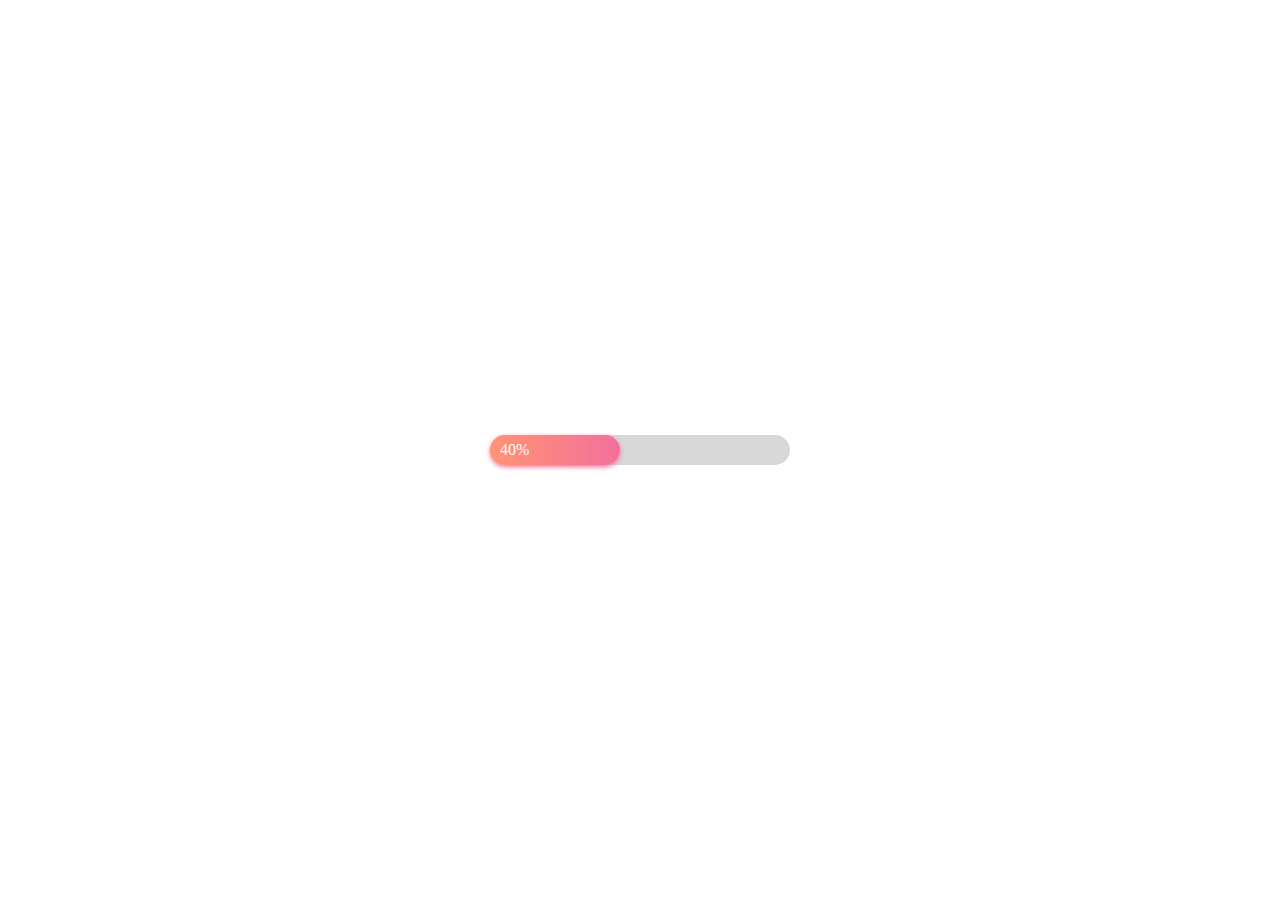
<file: 21Aug2020/index.html>
<!DOCTYPE html>
<html lang="en">

<head>
    <meta charset="UTF-8">
    <meta name="viewport" content="width=device-width, initial-scale=1.0">
    <meta http-equiv="X-UA-Compatible" content="ie=edge">
    <title>Document</title>

    <style>
        body {
            display: flex;
            align-items: center;
            justify-content: center;
            height: 100vh;
            margin: 0;
        }

        .progress {
            background-color: #d8d8d8;
            border-radius: 20px;
            height: 30px;
            width: 300px;
        }

        .progress__done {
            background: linear-gradient(to left, #F2709C, #FF9472);
            height: 100%;
            /* background-color: orange; */
            border-radius: 30px;
            color: white;
            display: flex;
            align-items: center;
            justify-items: center;
            width: 0;
            opacity: 0;
            box-shadow: 0 3px 3px -5px #F2709C, 0 2px 5px #F2709C;
            transition: 1s ease;
        }
    </style>
</head>

<body>
    <div class="progress">
        <div class="progress__done" data-done=40>
            <p>40%</p>
        </div>
    </div>

    <script>
        const progress = document.querySelector('.progress__done');

        setTimeout(() => {
            progress.style.width = progress.getAttribute('data-done') + '%';
            progress.style.opacity = 1;
            progress.style.paddingLeft = '10px'
        }, 500)

    </script>
</body>


</html>
</file>
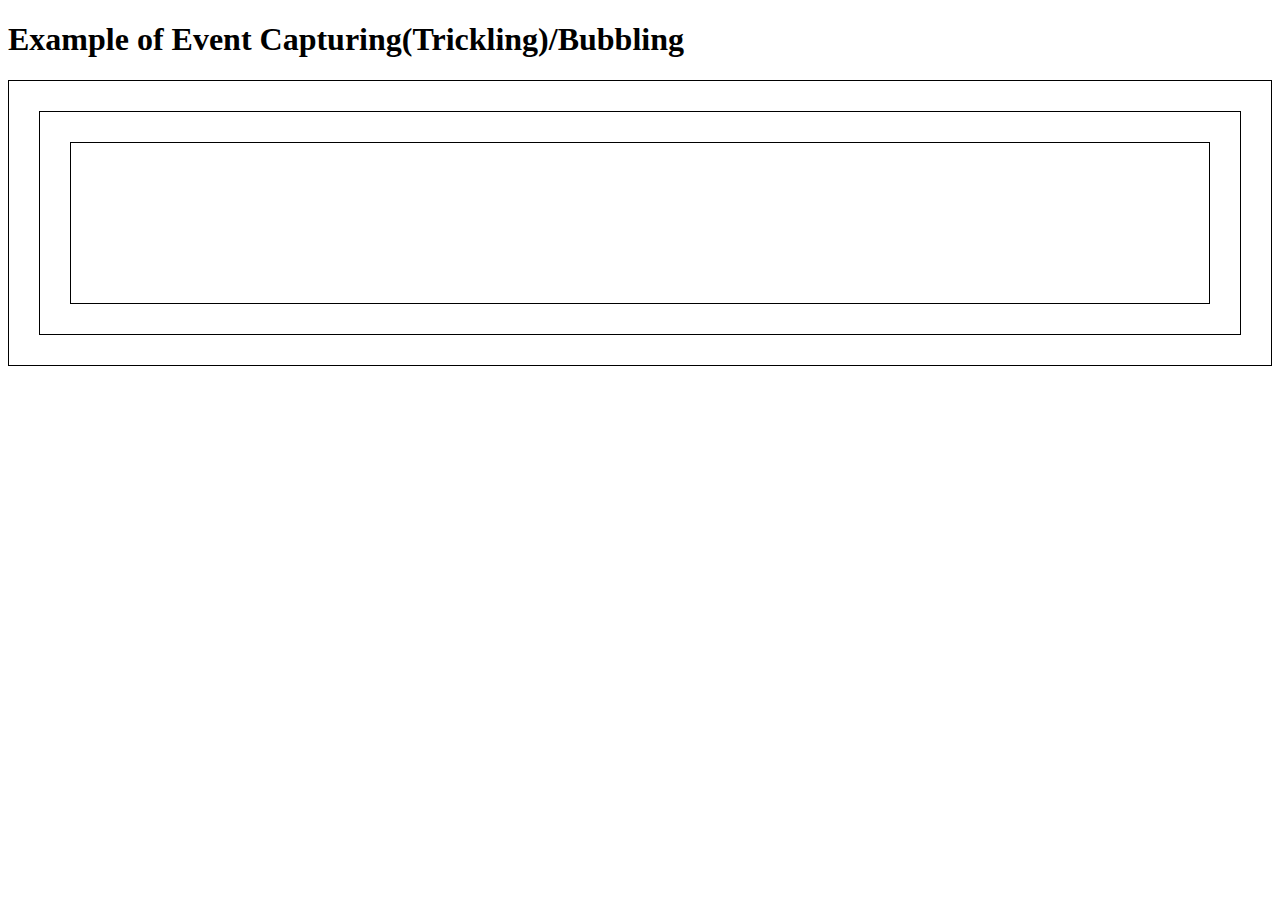
<file: day10/index.html>
<!DOCTYPE html>
<html lang="en">

<head>
    <meta charset="UTF-8">
    <meta name="viewport" content="width=device-width, initial-scale=1.0">
    <meta http-equiv="X-UA-Compatible" content="ie=edge">
    <title>Document</title>

    <style>
        div {
            min-height: 100px;
            min-width: 100px;
            border: 1px solid black;
            padding: 30px;
        }
    </style>
</head>

<body>
    <h1>Example of Event Capturing(Trickling)/Bubbling</h1>
    <div id="grand-parent">
        <div id="parent">
            <div id="child">

            </div>
        </div>
    </div>

    <script>
        document.querySelector('#grand-parent')
            .addEventListener('click', (e) => {
                console.log('Grand-parent');
                e.stopPropagation();
            }, true);

        document.querySelector('#parent')
            .addEventListener('click', (e) => {
                console.log('Parent');
                // e.stopPropagation();
            }, true);

        document.querySelector('#child')
            .addEventListener('click', (e) => {
                console.log('Child');
                // e.stopPropagation();
            }, true);
    </script>
</body>

</html>
</file>
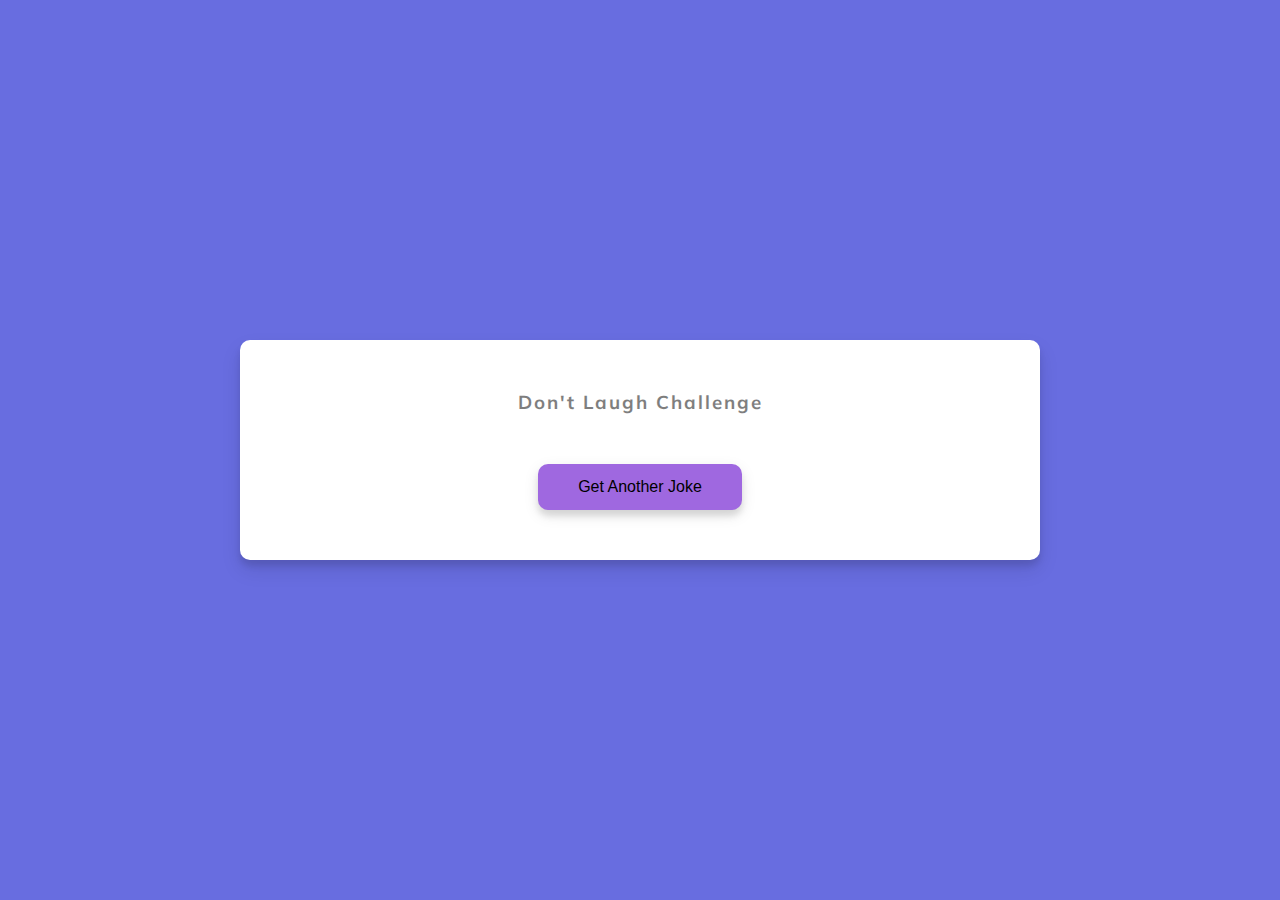
<file: day2/index.html>
<!DOCTYPE html>
<html lang="en">

<head>
    <meta charset="UTF-8">
    <meta name="viewport" content="width=device-width, initial-scale=1.0">
    <meta http-equiv="X-UA-Compatible" content="ie=edge">
    <title>Document</title>

    <style>
        @import url('https://fonts.googleapis.com/css?family=Muli&display=swap');

        * {
            box-sizing: border-box;
        }

        body {
            background-color: #686de0;
            font-family: 'Muli', sans-serif;
            display: flex;
            align-items: center;
            justify-content: center;
            height: 100vh;
            margin: 0;
        }

        .container {
            background-color: #fff;
            border-radius: 10px;
            padding: 50px 20px;
            max-width: 100%;
            width: 800px;
            text-align: center;
            box-shadow: 0 10px 20px rgba(0, 0, 0, 0.1),
                0 6px 6px rgba(0, 0, 0, 0.1);
        }

        h3 {
            margin: 0;
            letter-spacing: 2px;
            opacity: 0.5;
        }

        .joke {
            font-size: 30px;
            line-height: 40px;
            margin: 50px auto;
            max-width: 600px;
        }

        .btn {
            background-color: #9f68e0;
            border: 0;
            border-radius: 10px;
            box-shadow: 0 5px 15px rgba(0, 0, 0, 0.1),
                0 6px 6px rgba(0, 0, 0, 0.1);
            padding: 14px 40px;
            font-size: 16px;
            cursor: pointer;
        }

        .btn:active {
            transform: scale(0.98);
        }

        .btn:focus {
            outline: 0;
        }
    </style>
</head>

<body>
    <div class="container">
        <h3>Don't Laugh Challenge</h3>

        <div id="joke" class="joke">
        </div>

        <button id="get_joke" class="btn">
            Get Another Joke
        </button>
    </div>

    <script>
        const jokeEl = document.getElementById('joke');
        const jokeBtn = document.getElementById('get_joke');
        async function getJoke() {
            //call api 
            const jokeRes = await fetch('https://icanhazdadjoke.com/', {
                headers: {
                    'Accept': 'application/json'
                }
            })
            const joke = await jokeRes.json();
            console.log(joke)
            jokeEl.innerHTML = joke.joke;
            //set new joke
        }
        jokeBtn.addEventListener('click', getJoke)

        window.addEventListener('DOMContentLoaded', () => {
            getJoke();
        })
    </script>
</body>

</html>
</file>
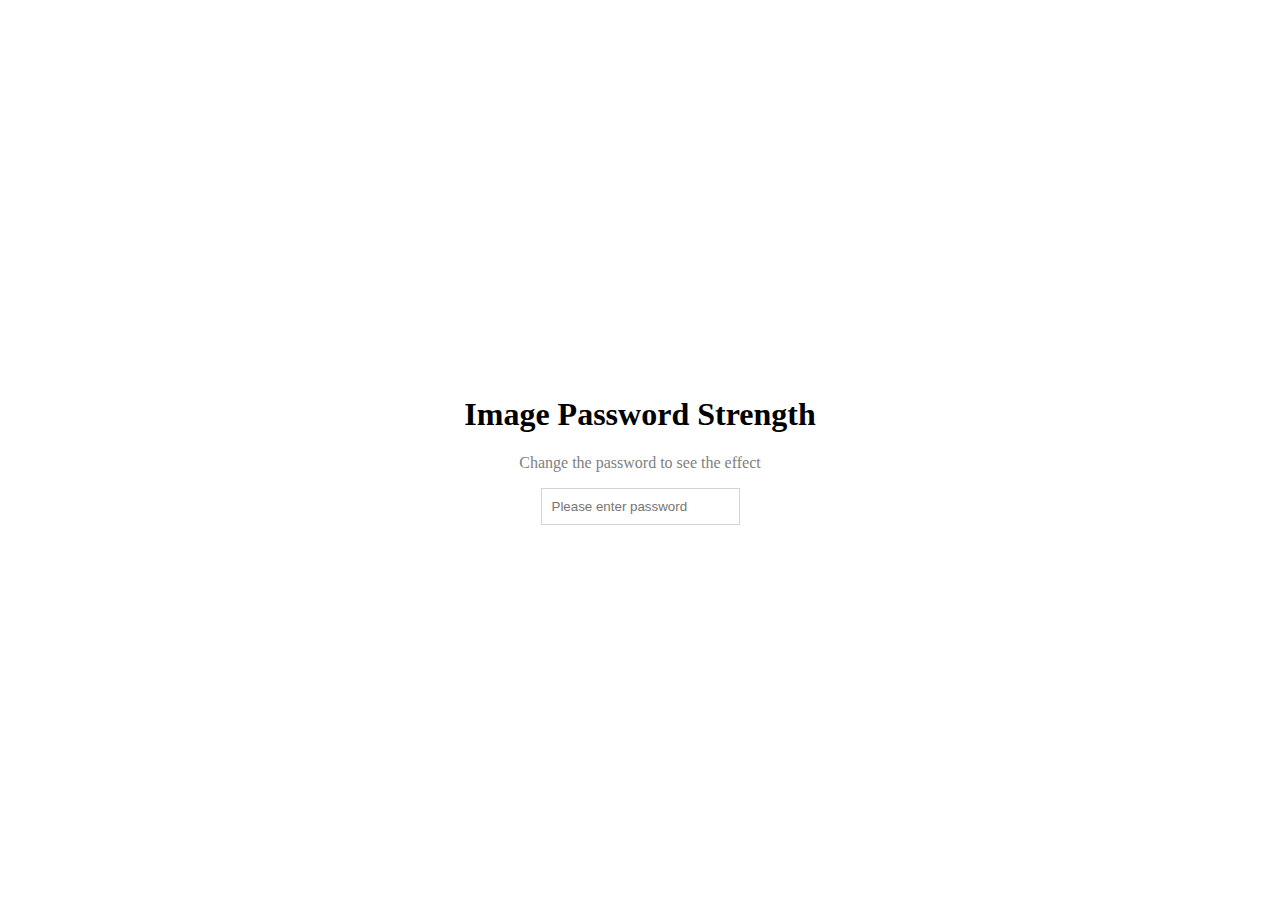
<file: day3/index.html>
<!DOCTYPE html>
<html lang="en">

<head>
    <meta charset="UTF-8">
    <meta name="viewport" content="width=device-width, initial-scale=1.0">
    <meta http-equiv="X-UA-Compatible" content="ie=edge">
    <title>Document</title>

    <style>
        .background {
            background-image: url('https://i.pinimg.com/originals/62/02/6d/62026d30664a8356d71f45e21f0e4209.jpg');
            position: absolute;
            background-position: center center;
            background-size: cover;
            background-repeat: no-repeat;
            /* background: url('https://i.pinimg.com/originals/62/02/6d/62026d30664a8356d71f45e21f0e4209.jpg') no-repeat center 50px; */
            top: -20px;
            right: -20px;
            left: -20px;
            bottom: -20px;
            filter: blur(20px);
            z-index: -1;
        }

        .container {
            background-color: white;
            border-radius: 10px;
            text-align: center;
            padding: 20px;
        }

        body {
            display: flex;
            align-items: center;
            justify-content: center;
            overflow: hidden;
            height: 100vh;
            margin: 0;
        }

        .heading {}

        .text {
            color: gray;
        }

        .password {
            border: 1px solid lightgrey;
            padding: 10px;

        }
    </style>
</head>

<body>
    <div class="background" id="background">

    </div>
    <div class="container">
        <h1 class="heading">Image Password Strength</h1>
        <p class="text">Change the password to see the effect</p>
        <input type="text" class='password' id="password" placeholder="Please enter password" />
    </div>
    <script>
        const password = document.getElementById('password');
        const background = document.getElementById('background');

        password.addEventListener('input', (e) => {
            const input = e.target.value;
            const length = input.length;
            const blurValue = 20 - length * 2;
            background.style.filter = `blur(${blurValue}px)`
        })
    </script>
</body>

</html>
</file>
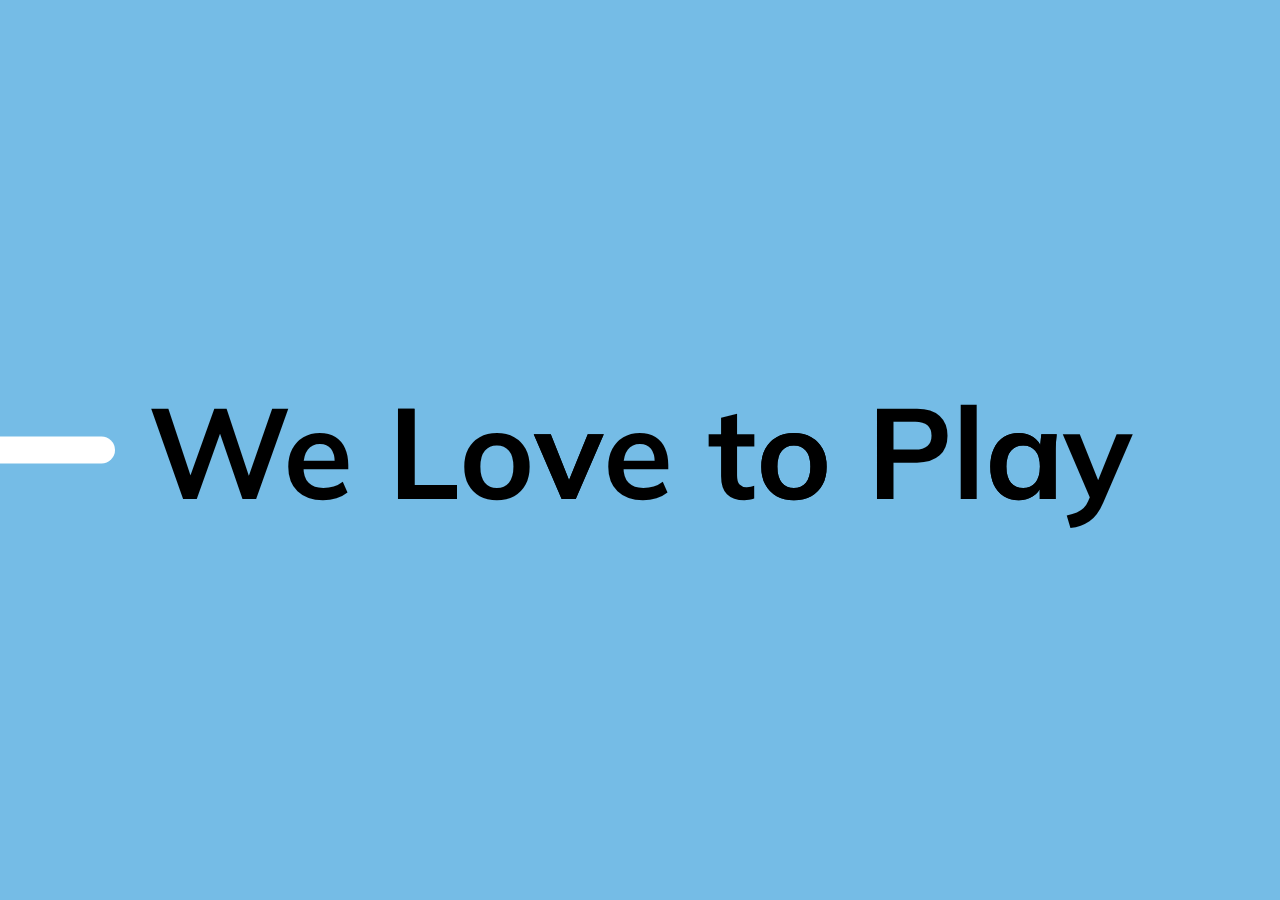
<file: day4/index.html>
<!DOCTYPE html>
<html lang="en">

<head>
    <meta charset="UTF-8">
    <meta name="viewport" content="width=device-width, initial-scale=1.0">
    <meta http-equiv="X-UA-Compatible" content="ie=edge">
    <title>Document</title>

    <style>
        @import url('https://fonts.googleapis.com/css?family=Muli&display=swap');

        * {
            box-sizing: border-box;
        }

        body {
            background-color: #75BcE6;
            font-family: 'Muli', sans-serif;
            overflow: hidden
        }

        h1 {
            font-size: 10vw;
            position: absolute;
            top: 50%;
            left: 50%;
            transform: translate(-50%, -50%);
            width: 100%;
            margin: 0;
            text-align: center;
        }

        .line {
            background-color: #fff;
            border-radius: 50px;
            position: absolute;
            top: 50%;
            left: -1vw;
            transform: translateY(-50%);
            height: 3vh;
            width: 10vw;
            z-index: 2;
            animation: grow 3s linear forwards;
        }

        @keyframes grow {
            to {
                width: 102vw;
            }
        }

        .overlay {
            z-index: 2;
        }
    </style>
</head>

<body>
    <div>
        <div class="line"></div>
        <h1 id="text">We Love to Play</h1>
    </div>

    <script>
        const text = document.getElementById('text');
        const textArr = text.innerText.split('');
        const newEl = document.createElement('h1');

        function randomVisibility() {
            return Math.random() < 0.5 ? 'visibility:hidden' : 'visibility: visible';
        }
        newEl.innerHTML = `
          ${textArr.map(letter => `<span style="${randomVisibility()}">${letter}</span>`).join('')}
        `;

        newEl.classList.add('overlay')

        document.body.appendChild(newEl);
        console.log(textArr)
    </script>
</body>

</html>
</file>
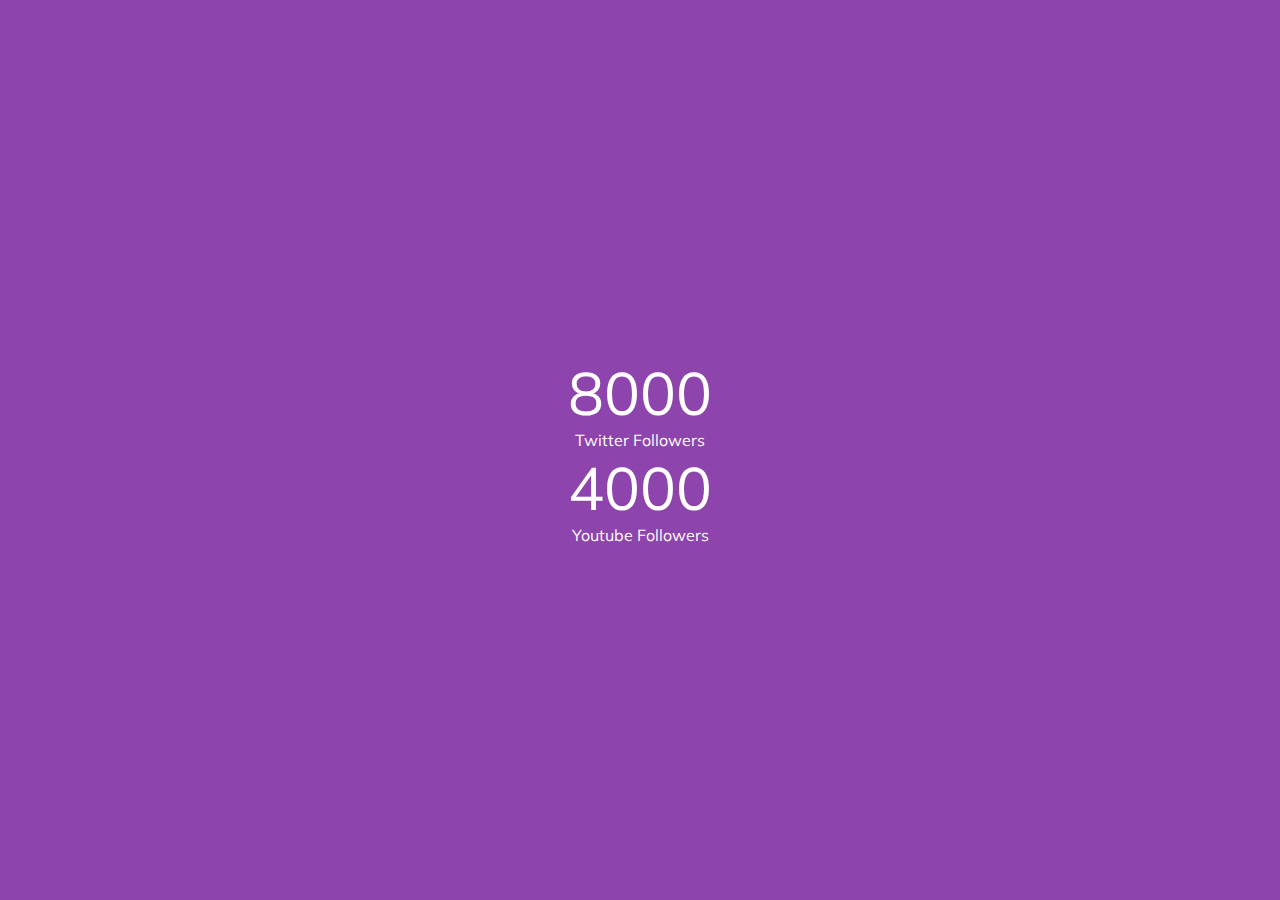
<file: day5/index.html>
<!DOCTYPE html>
<html lang="en">

<head>
    <meta charset="UTF-8">
    <meta name="viewport" content="width=device-width, initial-scale=1.0">
    <meta http-equiv="X-UA-Compatible" content="ie=edge">
    <title>Document</title>

    <style>
        @import url('https://fonts.googleapis.com/css?family=Muli&display=swap');

        * {
            box-sizing: border-box;
        }

        body {
            background-color: #8e44ad;
            color: #fff;
            display: flex;
            align-items: center;
            justify-content: center;
            flex-direction: column;
            min-height: 100vh;
            margin: 0;
            font-family: 'Muli', sans-serif;
        }

        .counter {
            font-size: 60px;
        }
    </style>
</head>

<body>
    <div class="counter" data-target="8000">

    </div>
    <span>
        Twitter Followers
    </span>

    <div class="counter" data-target="4000">

    </div>
    <span>
        Youtube Followers
    </span>

    <script>
        const counters = document.querySelectorAll('.counter');

        counters.forEach(counter => {
            counter.innerText = '0';

            const updateCounter = () => {
                const target = +counter.getAttribute('data-target')
                const c = +counter.innerText;

                const increment = Math.random() * 100;//target / 100;

                if (c < target) {
                    counter.innerText = Math.ceil(c + increment);
                    setTimeout(updateCounter, 1);
                } else {
                    counter.innerText = target;
                }
            }

            updateCounter();
        })
    </script>
</body>

</html>
</file>
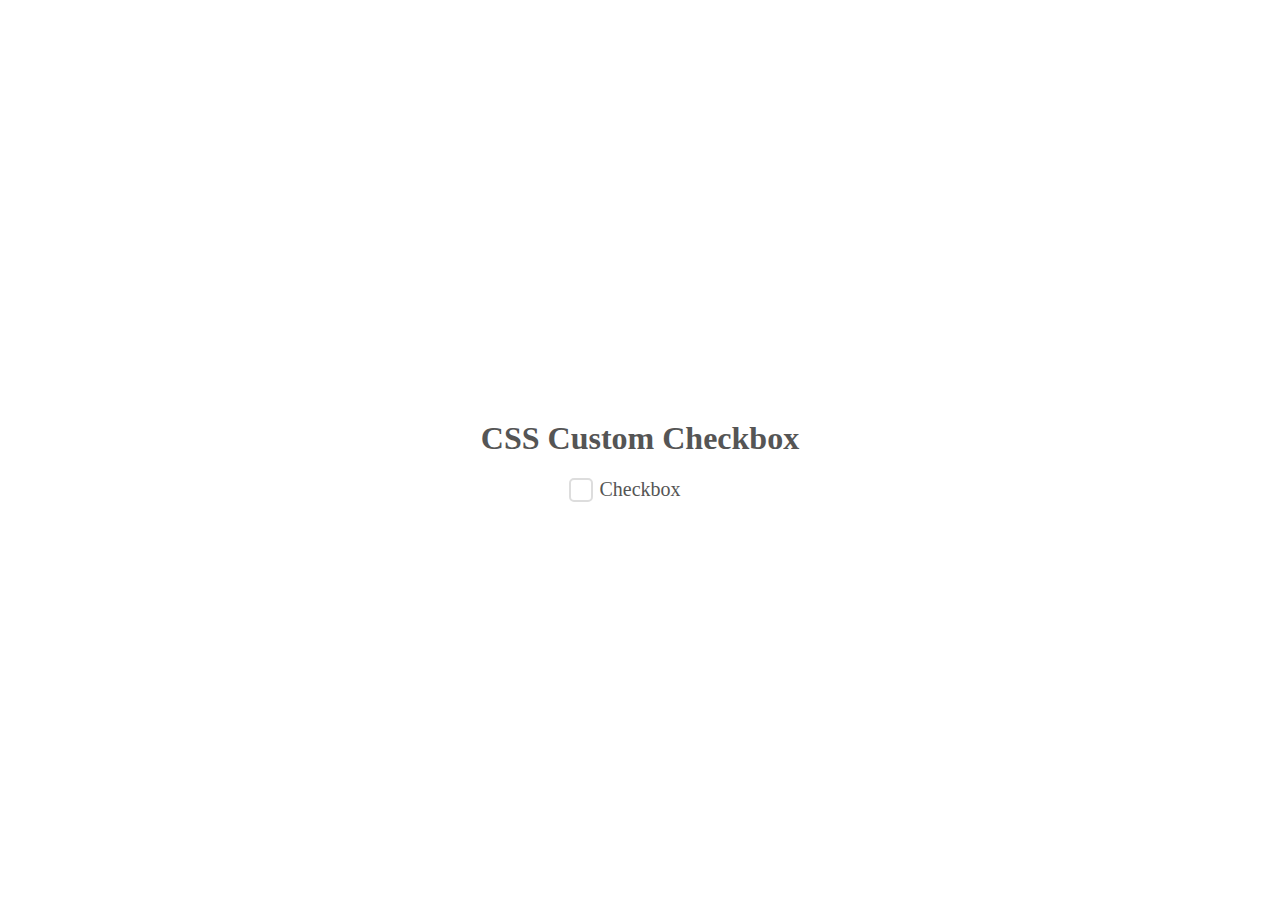
<file: day6/index.html>
<!DOCTYPE html>
<html lang="en">

<head>
    <meta charset="UTF-8">
    <meta name="viewport" content="width=device-width, initial-scale=1.0">
    <meta http-equiv="X-UA-Compatible" content="ie=edge">
    <title>Document</title>
    <style>
        body {
            color: #555;
            display: flex;
            align-items: center;
            justify-content: center;
            flex-direction: column;
            min-height: 100vh;
            margin: 0;
        }

        .checkbox {
            position: absolute;
            left: -9999px;
        }

        .label {
            font-size: 20px;
            position: relative;
            cursor: pointer;
        }

        .label:before {
            content: '';
            background-color: #fff;
            border: 2px solid #ddd;
            border-radius: 5px;
            display: inline-block;
            width: 20px;
            height: 20px;
            position: absolute;
            left: -30px;
        }

        .label:after {
            content: '\2714';
            border-radius: 5px;
            display: inline-block;
            width: 20px;
            height: 20px;
            position: absolute;
            left: -25px;
            color: #2ecc71;
            transform: scale(0);
            transition: transform 0.3s linear;
        }

        .checkbox:checked+.label::after {
            transform: scale(1)
        }
    </style>
</head>

<body>
    <h1>CSS Custom Checkbox</h1>
    <div class="container">
        <input type="checkbox" id="checkbox" class="checkbox" />
        <label for="checkbox" class="label">Checkbox</label>
    </div>

    <script>

    </script>
</body>

</html>
</file>
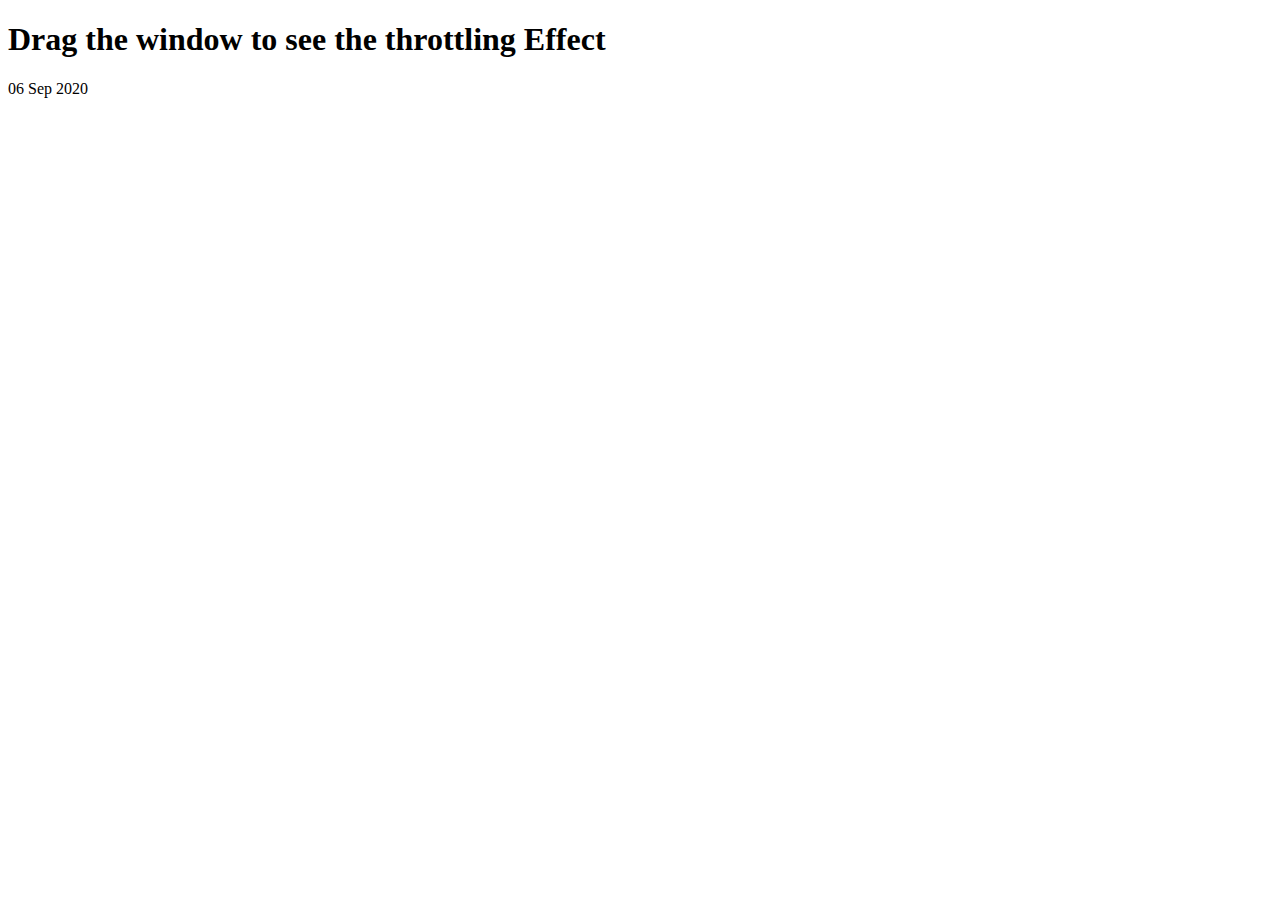
<file: day8/index.html>
<!DOCTYPE html>
<html lang="en">

<head>
    <meta charset="UTF-8">
    <meta name="viewport" content="width=device-width, initial-scale=1.0">
    <meta http-equiv="X-UA-Compatible" content="ie=edge">
    <title>Document</title>
</head>

<body>

    <div>
        <h1>Drag the window to see the throttling Effect</h1>
        <p>06 Sep 2020 </p>
    </div>
    <script>
        const onResize = (name) => {
            console.log('Resize ', name)
        }

        const throttle = (func, limit) => {
            let flag = true;
            return function () {
                const context = this,
                    args = arguments;
                if (flag) {
                    func.apply(context, args);
                    flag = false;
                    setTimeout(() => {
                        flag = true;
                    }, limit)
                }
            }
        }

        const makeBetter = throttle(onResize, 500);

        window.addEventListener('resize', makeBetter);    
    </script>
</body>

</html>
</file>
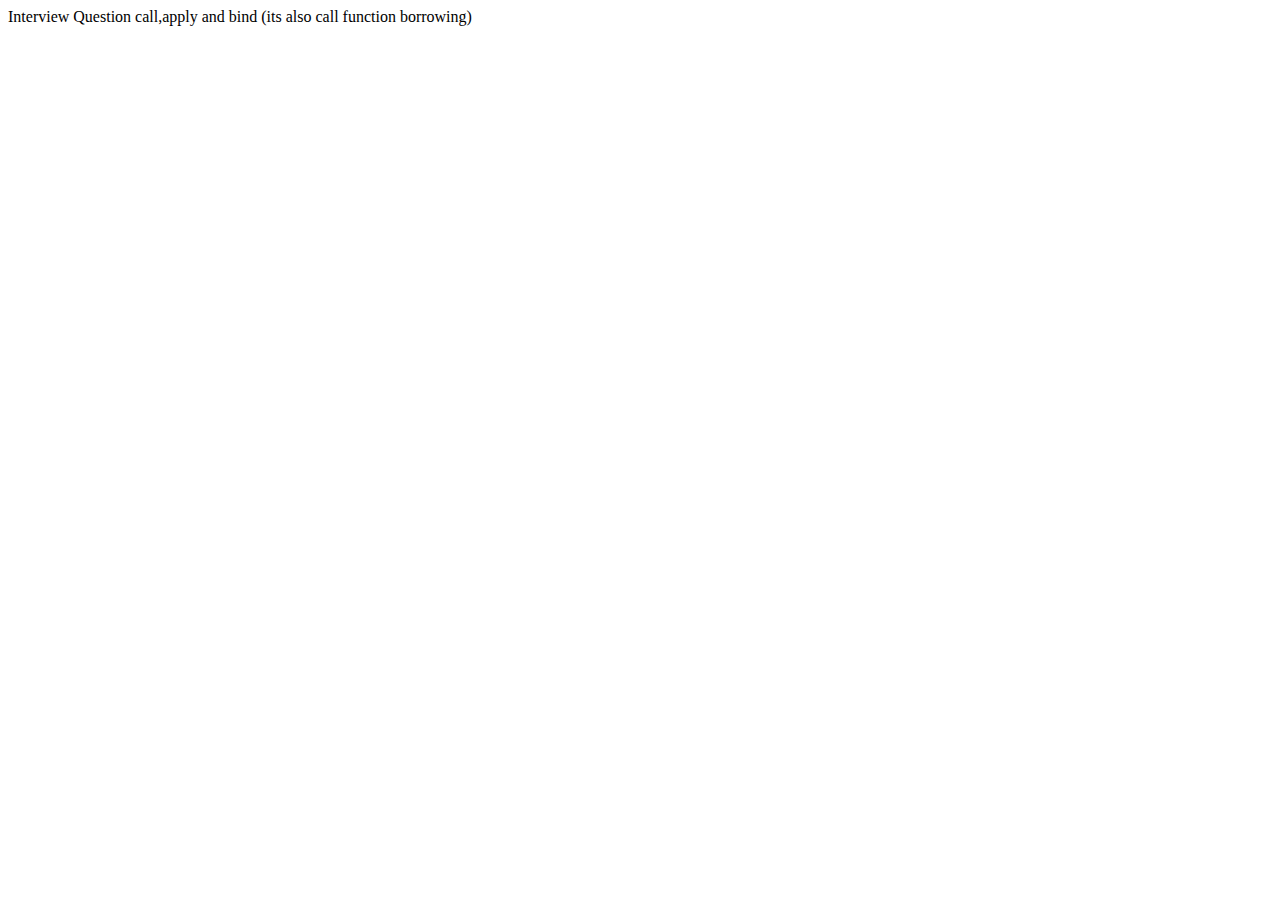
<file: day9/index.html>
<!DOCTYPE html>
<html lang="en">

<head>
    <meta charset="UTF-8">
    <meta name="viewport" content="width=device-width, initial-scale=1.0">
    <meta http-equiv="X-UA-Compatible" content="ie=edge">
    <title>Document</title>
</head>

<body>

    <div>Interview Question call,apply and bind (its also call function borrowing)</div>
    <script>
        let name = {
            firstname: 'imran',
            lastname: 'shaikh',
        }

        let printFullName = function (hometown, state) {
            console.log(this.firstname + ' ' + this.lastname + ' From ' + hometown + ' ' + state);
        }

        let name1 = {
            firstname: 'sachin',
            lastname: 'tendulkar'
        }

        printFullName.call(name1, 'Burhanpur', 'MP');

        printFullName.apply(name, ['Mumbai', 'MH']);

        let printMyName = printFullName.bind(name, 'indore', 'MP');
        printMyName();
    </script>

</body>

</html>
</file>
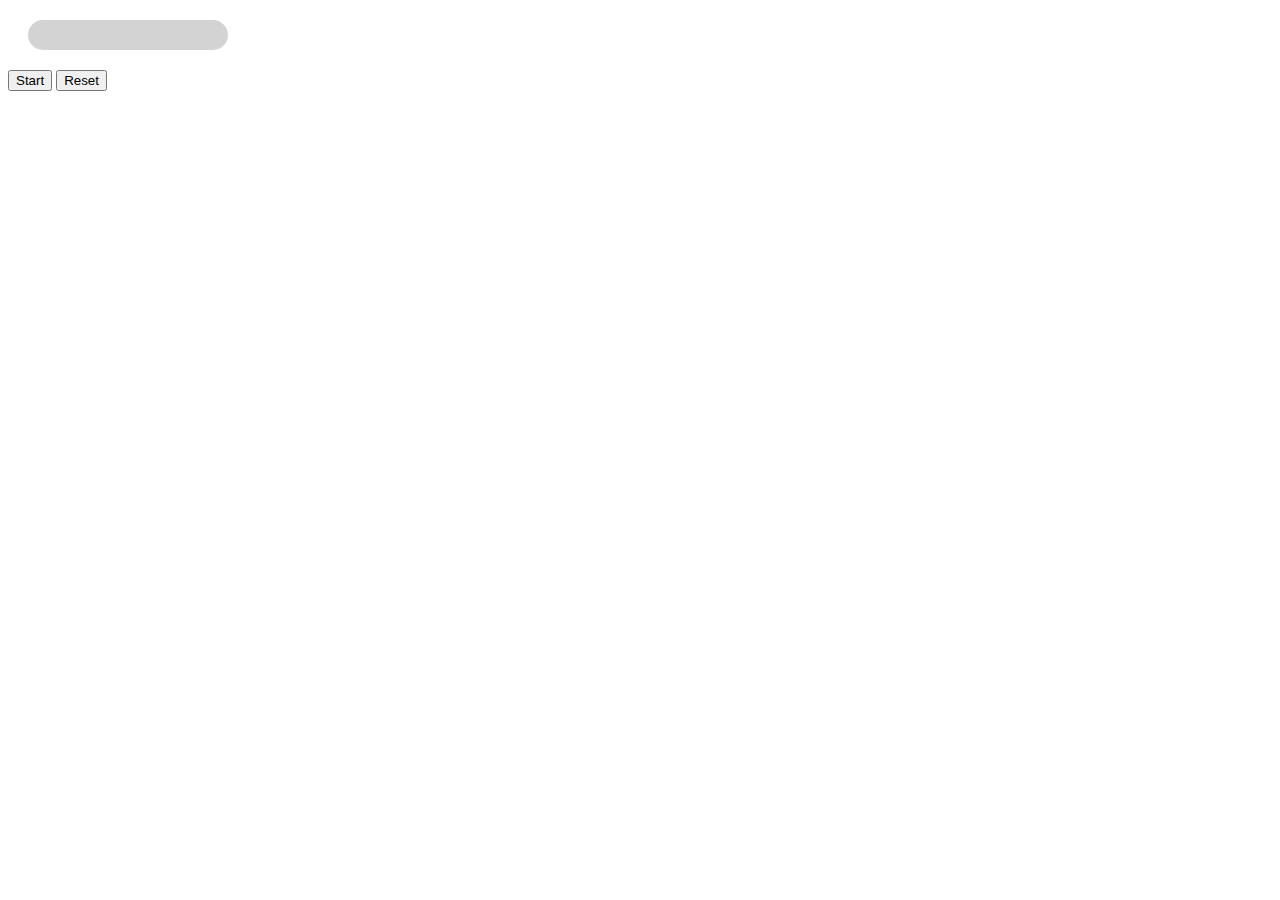
<file: 25April2021/custom-progress-bar/index.html>
<!DOCTYPE html>
<html lang="en">

<head>
    <meta charset="UTF-8">
    <meta name="viewport" content="width=device-width, initial-scale=1.0">
    <meta http-equiv="X-UA-Compatible" content="ie=edge">
    <title>Document</title>

    <style>
        .bar-container {
            width: 200px;
            background-color: lightgray;
            height: 30px;
            margin: 20px;
            border-radius: 20px;
        }

        .bar {
            width: 0%;
            height: 100%;
            background-color: green;
            border-radius: 20px;
        }
    </style>
</head>


<body>
    <div class="bar-container">
        <div class="bar">

        </div>
    </div>
    <button onclick="fillBarCssApproach(2)">Start</button>
    <button onclick="resetBar()">Reset</button>

    <script>
        let widthPercent = 0;
        function fillBar(seconds) {
            const bar = document.querySelector('.bar');

            const interval = setInterval(() => {
                if (widthPercent <= 100) {
                    bar.style.width = `${widthPercent}%`;
                }
                ++widthPercent;
                if (widthPercent > 100) {
                    clearInterval(interval);
                }
            }, 20)
        }

        const resetBar = () => {
            console.log('reset bar');
            widthPercent = 0;
            document.querySelector('.bar').style.width = '0%'
        }

        const fillBarCssApproach = (seconds) => {
            const bar = document.querySelector('.bar');
            bar.style.transition = `${seconds}s linear width`;
            bar.style.width = '100%';
        }
    </script>
</body>

</html>
</file>
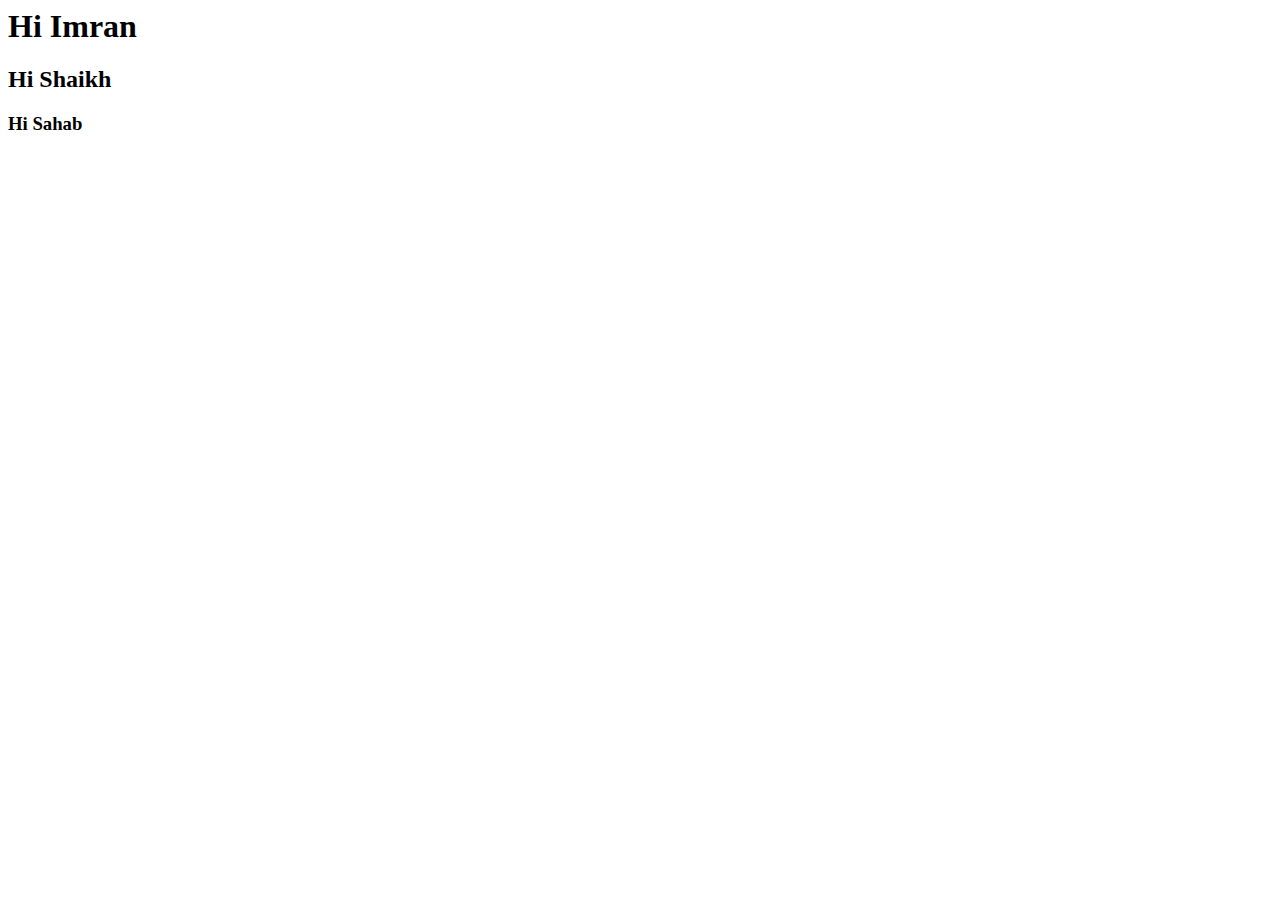
<file: MasterCSS-ThapaTechnical/css-selection-selector/index.html>
<html>

<head>
    <title>CSS Master</title>
    <link rel="stylesheet" type="text/css" href="style.css">
</head>

<body>
    <div>
        <h1>Hi Imran</h1>
    </div>
    <div>
        <h2>Hi Shaikh</h2>
    </div>
    <div>
        <h3>Hi Sahab</h3>
    </div>
</body>

</html>
</file>
<file: MasterCSS-ThapaTechnical/css-selection-selector/style.css>
::selection{
    background: #D6ED17FF;
    color:#606060FF;
}

h1::selection{
    background: green;
    color: white;
}
</file>
